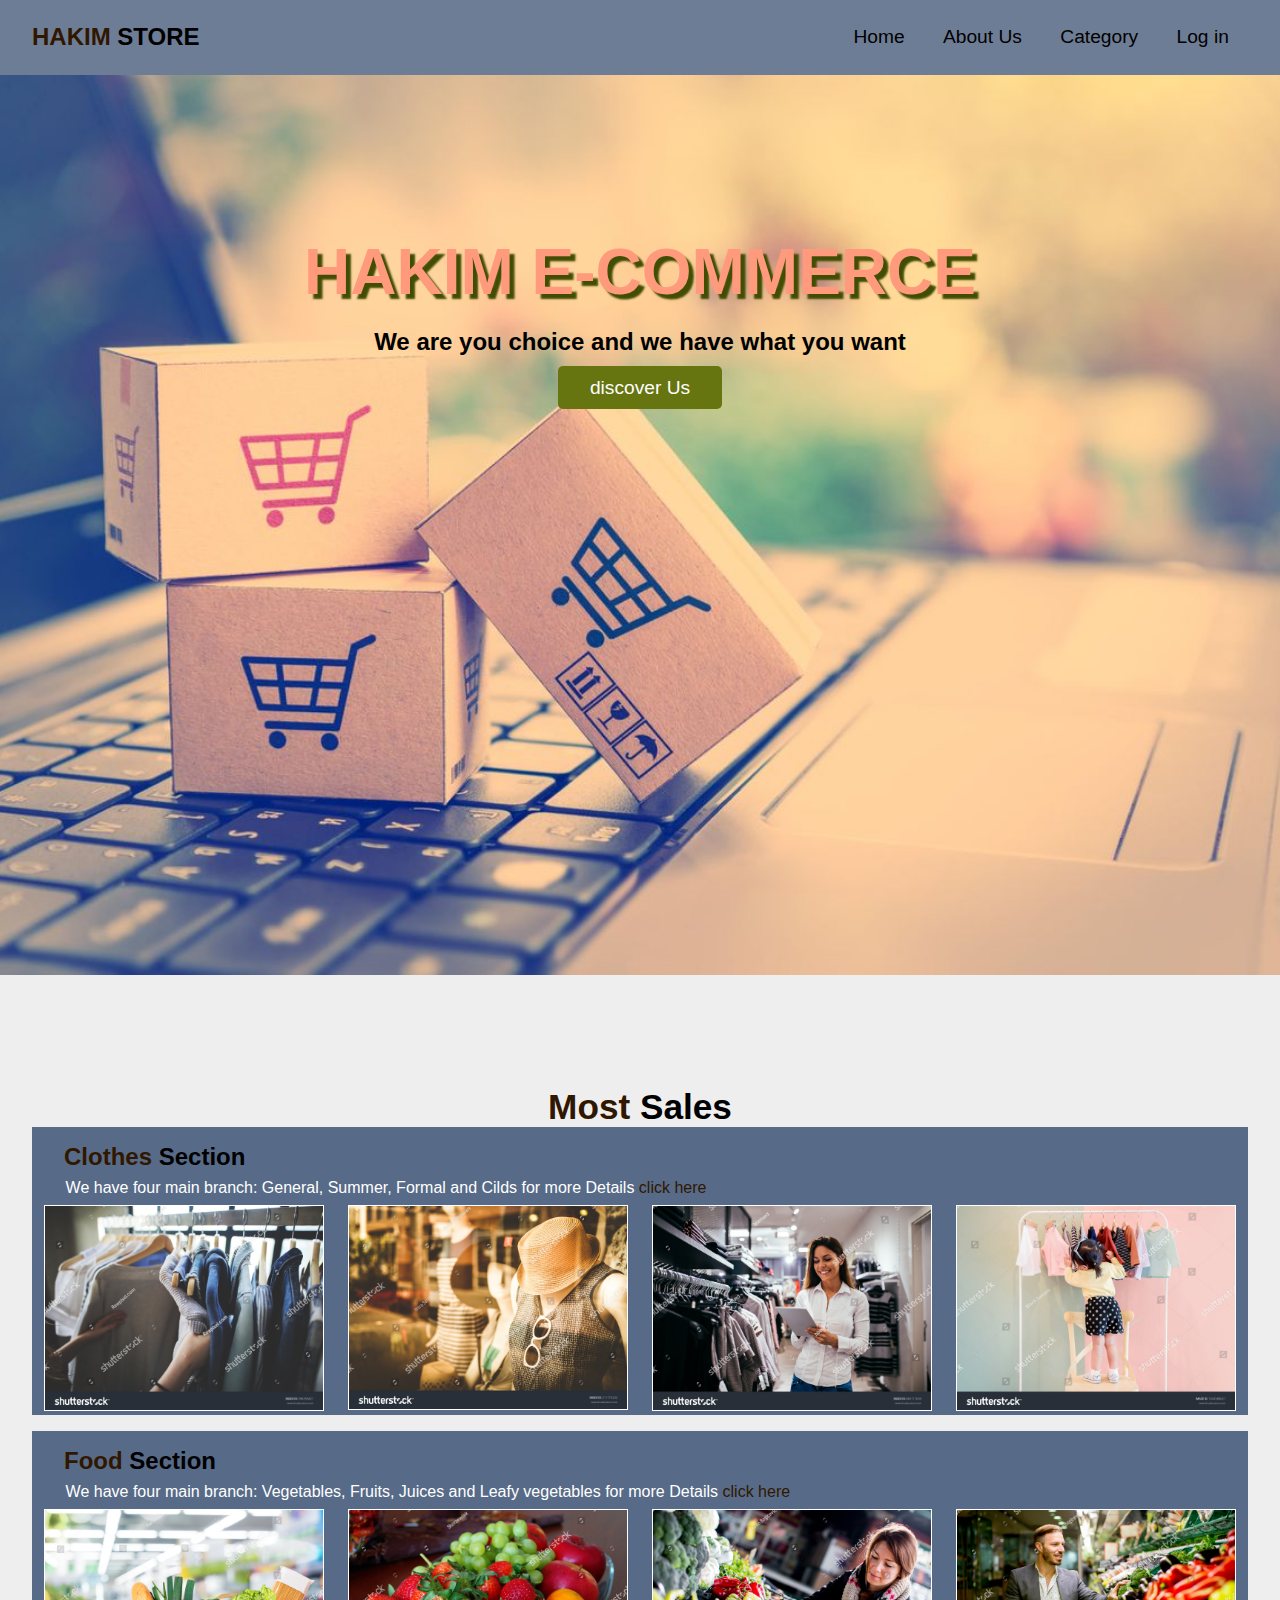
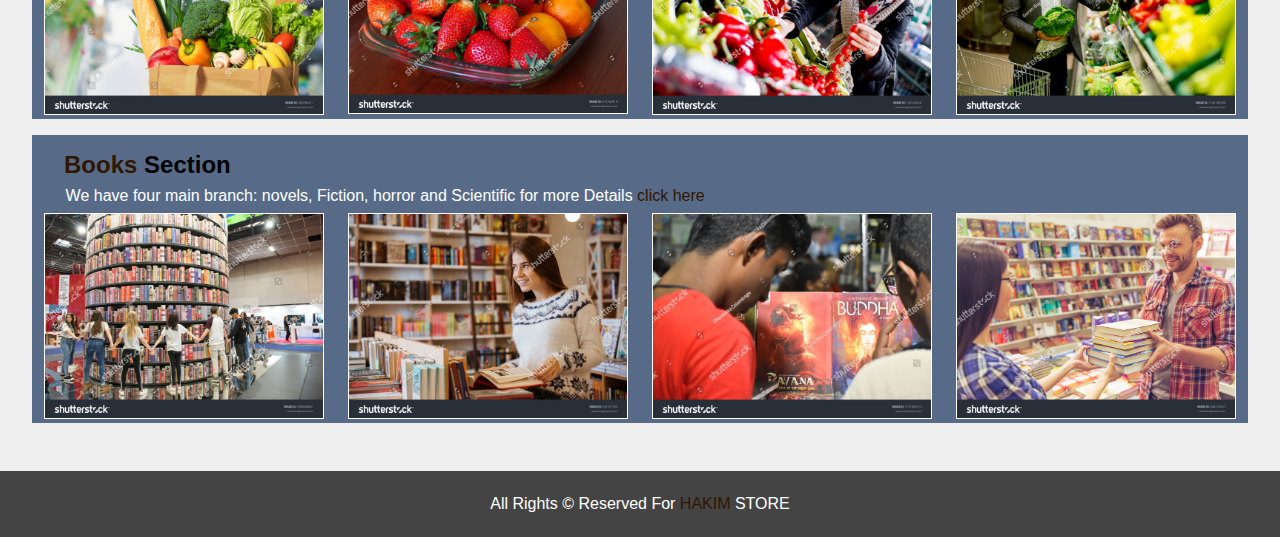
<file: index.html>
<!DOCTYPE html>
<html lang="en">
<head>
    <meta charset="UTF-8">
    <meta http-equiv="X-UA-Compatible" content="IE=edge">
    <meta name="viewport" content="width=device-width, initial-scale=1.0">
    <title>MY WEBSITE</title>
    <link rel="stylesheet" href="css/style.css">
</head>
<body>
    <header>
        <nav id="navbar" class="bg-nav-index">
            <h2 class="logo">
                <a href="index.html"><span class="primary-text">HAKIM</span> STORE</a>
            </h2>
            <div class="nav-links">
                <ul>
                    <li><button><a href="index.html" class="bg-nav-index">Home</a></button></li>
                    <li>
                        <div class="follow-list">
                            <button><a href="about.html" class="bg-nav-index">About Us</a></button>
                            <div class="about-follow">
                                <ul>
                                    <li><a href="about.html">Contact Us</a></li>
                                    <li><a href="about.html">Our Brnads</a></li>
                                </ul>
                            </div>
                        </div>
                    </li>
                    <li>
                        <div class="follow-list">
                            <button><a href="category.html" class="bg-nav-index">Category</a></button>
                            <div class="category-follow">
                                <ul>
                                    <li><a href="clothes.html">Clothes</a></li>
                                    <li><a href="food.html">Food</a></li>
                                    <li><a href="books.html">Books</a></li>
                                </ul>
                            </div>
                        </div>
                    </li>
                    <li><button><a href="login.html" class="bg-nav-index">Log in</a></button></li>
                </ul>
            </div>
        </nav>
        <section id="showcase">
            <h1 class="title">HAKIM E-COMMERCE</h1>
            <p>We are you choice and we have what you want</p>
            <a  class="btn" href="index.html">discover Us</a>
        </section>
    </header>

    <!-- Most Popular -->
    <section id="home-content" class="py-3">
        <h2 class="l-header"><span class="primary-text">Most</span> Sales</h2>
        <div class="content">
            <div class="box">
                <h3 class="clothes m-header"><span class="primary-text">Clothes</span> Section</h3>
                <p>We have four main branch: General, Summer, Formal and Cilds for more Details <a href="clothes.html" class="primary-text more">click here</a></p>
                <ul>
                    <li><img src="img/clothes/general.jpg" alt=""></li>
                    <li><img src="img/clothes/summer.jpg" alt=""></li>
                    <li><img src="img/clothes/formal.jpg" alt=""></li>
                    <li><img src="img/clothes/childs.jpg" alt=""></li>
                </ul>
            </div>
            <div class="box">
                <h3 class="clothes m-header"><span class="primary-text">Food</span> Section</h3>
                <p>We have four main branch: Vegetables, Fruits, Juices and Leafy vegetables for more Details <a href="food.html" class="primary-text more">click here</a></p>
                <ul>
                    <li><img src="img/food/awraq.jpg" alt=""></li>
                    <li><img src="img/food/friut.jpg" alt=""></li>
                    <li><img src="img/food/vegitabels.jpg" alt=""></li>
                    <li><img src="img/food/market.jpg" alt=""></li>
                </ul>
            </div>
            <div class="box">
                <h3 class="clothes m-header"><span class="primary-text">Books</span> Section</h3>
                <p>We have four main branch: novels, Fiction, horror and Scientific for more Details <a href="books.html" class="primary-text more">click here</a></p>
                <ul>
                    <li><img src="img/books/bookshop.jpg" alt=""></li>
                    <li><img src="img/books/girls.jpg" alt=""></li>
                    <li><img src="img/books/novels.jpg" alt=""></li>
                    <li><img src="img/books/girlandboy.jpg" alt=""></li>
                </ul>
            </div>
        </div>
    </section>

    <!-- Footer -->
    <footer id="footer">
        <p>All Rights &copy; Reserved For <span class="primary-text">HAKIM</span> STORE</p>
    </footer>
</body>
</html>
</file>
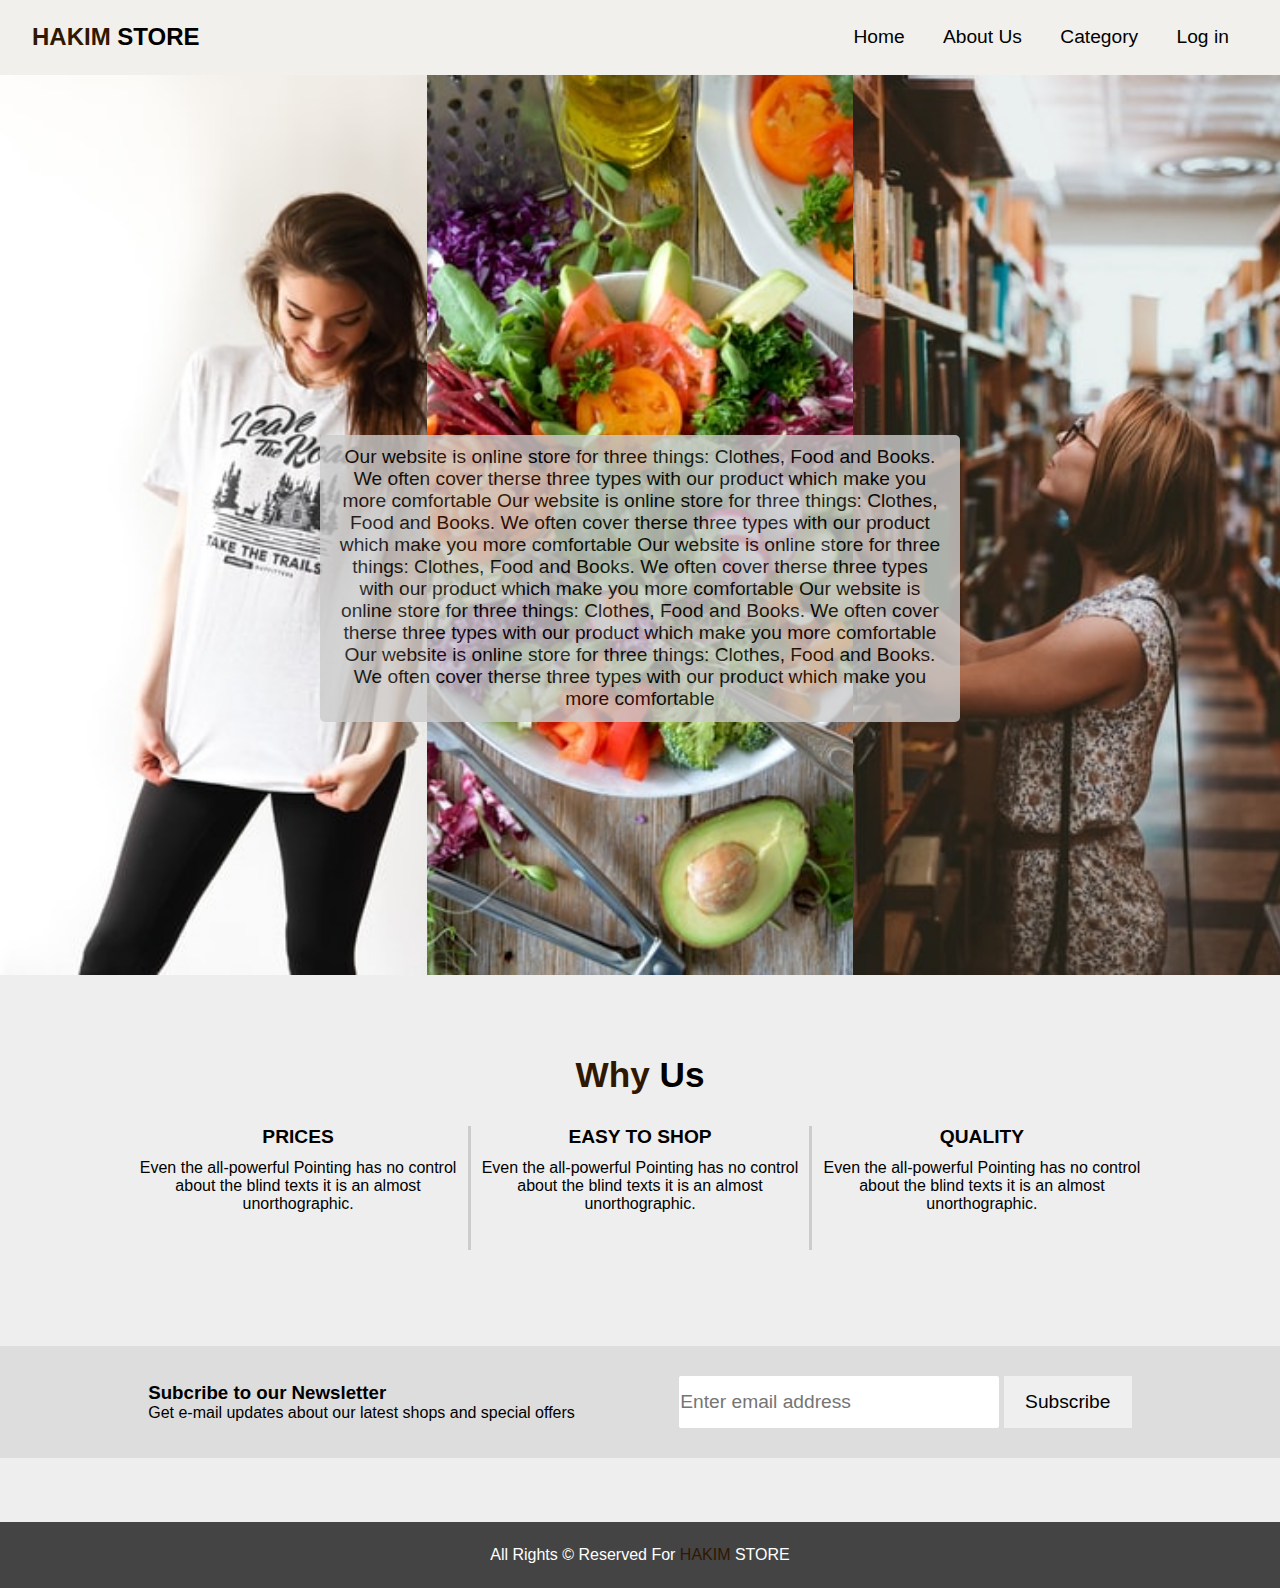
<file: about.html>
<!DOCTYPE html>
<html lang="en">
<head>
    <meta charset="UTF-8">
    <meta http-equiv="X-UA-Compatible" content="IE=edge">
    <meta name="viewport" content="width=device-width, initial-scale=1.0">
    <title>MY WEBSITE</title>
    <link rel="stylesheet" href="https://use.fontawesome.com/releases/v5.6.1/css/all.css" integrity="sha384-gfdkjb5BdAXd+lj+gudLWI+BXq4IuLW5IT+brZEZsLFm++aCMlF1V92rMkPaX4PP" crossorigin="anonymous">
    <link rel="stylesheet" href="css/style.css">
</head>
<body>
    <header>
        <nav id="navbar" class="bg-nav-about">
            <h2 class="logo">
                <a href="index.html"><span class="primary-text">HAKIM</span> STORE</a>
            </h2>
            <div class="nav-links">
                <ul>
                    <li><button><a href="index.html" class="bg-nav-about">Home</a></button></li>
                    <li>
                        <div class="follow-list">
                            <button><a href="about.html" class="bg-nav-about">About Us</a></button>
                            <div class="about-follow">
                                <ul>
                                    <li><a href="about.html">Contact Us</a></li>
                                    <li><a href="about.html">Our Brnads</a></li>
                                </ul>
                            </div>
                        </div>
                    </li>
                    <li>
                        <div class="follow-list">
                            <button><a href="category.html" class="bg-nav-about">Category</a></button>
                            <div class="category-follow">
                                <ul>
                                    <li><a href="clothes.html">Clothes</a></li>
                                    <li><a href="food.html">Food</a></li>
                                    <li><a href="books.html">Books</a></li>
                                </ul>
                            </div>
                        </div>
                    </li>
                    <li><button><a href="login.html" class="bg-nav-about">Log in</a></button></li>
                </ul>
            </div>
        </nav>
        <section id="about-showcase">
            <div class="bg-imgs">
                <div class="about-img1"></div>
                <div class="about-img2"></div>
                <div class="about-img3"></div>
            </div>
            <div class="about-content">
                <p>Our website is online store for three things: Clothes, Food and Books. We often cover therse three types with our product which make you more comfortable Our website is online store for three things: Clothes, Food and Books. We often cover therse three types with our product which make you more comfortable Our website is online store for three things: Clothes, Food and Books. We often cover therse three types with our product which make you more comfortable Our website is online store for three things: Clothes, Food and Books. We often cover therse three types with our product which make you more comfortable Our website is online store for three things: Clothes, Food and Books. We often cover therse three types with our product which make you more comfortable</p>
            </div>
        </section>
    </header>

    <!-- Destingushes -->
    <section id="features">
        <h2 class="l-header"><span class="primary-text">Why</span> Us</h2>
        <div class="feature">
            <div>
                <h2 class="feature-header">PRICES</h2>
                <p>Even the all-powerful Pointing has no control about the blind texts it is an almost unorthographic.</p>
            </div>
            <div class="box1">
                <h2 class="feature-header">EASY TO SHOP</h2>
                <p>Even the all-powerful Pointing has no control about the blind texts it is an almost unorthographic.</p>
            </div>
            <div class="box1">
                <h2 class="feature-header">QUALITY</h2>
                <p>Even the all-powerful Pointing has no control about the blind texts it is an almost unorthographic.</p>
            </div>
        </div>
    </section>

    <section id="subscribe">
        <div class="content">
            <h3>Subcribe to our Newsletter</h3>
            <p>Get e-mail updates about our latest shops and special offers</p>
        </div>
        <div class="email">
            <input type="email" placeholder="Enter email address">
            <button type="submit">Subscribe</button>
        </div>
    </section>

    <!-- Footer -->
    <footer id="footer">
        <p>All Rights &copy; Reserved For <span class="primary-text">HAKIM</span> STORE</p>
    </footer>
</body>
</html>
</file>
<file: css/style.css>
* {
  padding: 0;
  margin: 0;
  box-sizing: border-box;
}

body {
  font-family: "Segoe UI", Tahoma, Geneva, Verdana, sans-serif;
  background-color: #eee;
}

a {
  color: #000;
  text-decoration: none;
}

section {
  margin-top: 5rem;
}

ul {
  list-style: none;
}

/* Utiltity class */
.btn {
  padding: 0.7rem 2rem;
  font-size: 1.2rem;
  background-color: rgb(102, 117, 15);
  border: 0;
  border-radius: 5px;
  color: #fff;
  cursor: pointer;
}

.btn:hover {
  background: #ff9a7c;
  color: #000;
  box-shadow: 3px 2px 2px rgb(208 55 55);
}

.primary-text {
  color: #301700;
}

.l-header {
  font-size: 2.2rem;
  text-align: center;
}

.m-header {
  font-size: 1.5rem;
}

.more:hover {
  text-decoration: underline;
}

.bg-nav-index {
  background-color: #6e7d96;
}

.bg-nav-about {
  background-color: #f1f0ec;
}

.py-1 {
  padding: 1rem 0;
}
.py-2 {
  padding: 2rem 0;
}
.py-3 {
  padding: 3rem 0;
}

/* start */
/* index page */
/* index page */

/* Navbar */
#navbar {
  display: flex;
  justify-content: space-between;
  align-items: center;
  padding: 0 2rem;
  position: fixed;
  top: 0;
  right: 0;
  left: 0;
  z-index: 1000;
}

#navbar .nav-links ul {
  list-style: none;
  display: flex;
}

#navbar .nav-links button {
  padding: 1.65rem 0;
  border: none;
  font-size: 1.2rem;
}

#navbar .nav-links button a {
  padding: 1.7rem 1.2rem;
}

#navbar .nav-links .about-follow a:hover,
#navbar .nav-links .category-follow a:hover {
  color: #4e1b0b;
  font-weight: 600;
}

#navbar .nav-links a:hover {
  color: #6b1e07;
}

#navbar .nav-links ul li .follow-list .about-follow {
  display: none;
  padding: 0.5rem;
}

#navbar .nav-links ul li .follow-list:hover .about-follow {
  background-color: rgb(218, 208, 208);
  display: block;
  position: absolute;
  top: 3.8rem;
  width: 8rem;
  height: 6rem;
  border-radius: 5px;
  font-size: 1.1em;
  opacity: 0.8;
}

#navbar .nav-links ul li .follow-list .about-follow ul {
  display: flex;
  flex-direction: column;
  padding-top: 0.5rem;
  text-align: center;
}

#navbar .nav-links ul li .follow-list .about-follow ul li {
  padding-bottom: 0.7rem;
}

#navbar .nav-links ul li .follow-list .category-follow {
  display: none;
  padding: 0.5rem;
}

#navbar .nav-links ul li .follow-list:hover .category-follow {
  background-color: rgb(218, 208, 208);
  display: block;
  position: absolute;
  top: 3.8rem;
  width: 8rem;
  height: 8rem;
  border-radius: 5px;
  font-size: 1.2em;
  opacity: 0.8;
}

#navbar .nav-links ul li .follow-list .category-follow ul {
  display: flex;
  flex-direction: column;
  padding-top: 0.5rem;
  text-align: center;
}

#navbar .nav-links ul li .follow-list .category-follow ul li {
  padding-bottom: 0.7rem;
}

/* showcase */
#showcase {
  background: url(../img/showcase2.jpg) no-repeat center center/cover;
  width: 100%;
  height: 100vh;
  margin-top: 4.7rem;
  text-align: center;
  padding-top: 10rem;
}

#showcase .title {
  font-size: 4rem;
  color: #ff9a7c;
  padding-bottom: 1.2rem;
  text-shadow: 5px 5px 2px rgb(66, 77, 4);
}

#showcase p {
  font-size: 1.5rem;
  font-weight: bold;
  margin-bottom: 1.3rem;
}

/* Most sails */
#home-content {
  width: 100%;
  height: 100%;
  padding: 2rem;
}

#home-content .content .box {
  width: 100%;
  height: 100%;
  background-color: #576b88;
  margin-bottom: 1rem;
}

#home-content .content .box h3 {
  padding: 1rem 0 0 2rem;
}

#home-content .content .box p {
  padding: 0.5rem 0 0.5rem 2.1rem;
  color: #fff;
  font-size: 1.2;
}

#home-content .content .box ul {
  display: flex;
  justify-content: space-around;
}

#home-content .content .box ul li {
  padding: 0 1%;
}

#home-content .content .box ul li img {
  width: 100%;
  /* padding: 0 2%; */
  border: 1px solid #fff;
}

/* End */
/* index page */
/* index page */

/* Start */
/* Contact page */
/* Contact page */

/* showcase */
#about-showcase {
  height: 100vh;
  margin-top: 4.7rem;
  position: relative;
}

#about-showcase .bg-imgs {
  display: flex;
  height: 100%;
}

#about-showcase .bg-imgs .about-img1 {
  width: 33.33%;
  background: url(../img/clothes/about-showcase.jpg) no-repeat center
    center/cover;
}

#about-showcase .bg-imgs .about-img2 {
  width: 33.33%;
  background: url(../img/food/about-showcase.jpg) no-repeat center center/cover;
}

#about-showcase .bg-imgs .about-img3 {
  width: 33.33%;
  background: url(../img/books/lady.jpg) no-repeat center center/cover;
}

#about-showcase .about-content {
  background: #ccc;
  z-index: 1;
  padding: 0.7rem 1.2rem;
  text-align: center;
  border-radius: 5px;
  opacity: 0.8;
  font-size: 1.2rem;
  position: absolute;
  top: 40%;
  left: 25%;
  right: 25%;
}

#about-showcase .about-content p {
  justify-self: center;
}

/* Destingushes */
#features {
  margin-bottom: 4rem;
  padding: 0 6rem;
  text-align: center;
}

#features .feature {
  display: flex;
  justify-content: space-between;
  text-align: center;
  /* border: 1px solid #000; */
  padding: 1.2rem 2% 0 2%;
  /* background-color: #ddd; */
  margin: 0.7rem 1% 0 1%;
  height: 9rem;
}

#features .feature .feature-header {
  font-size: 1.2rem;
  padding-bottom: 0.7rem;
}

#features .feature .box1 {
  border-left: 3px solid #ccc;
}

/* subscribe */
#subscribe {
  display: flex;
  padding: 0 6rem;
  margin: 6rem 0 4rem 0;
  background-color: #ddd;
  height: 7rem;
  align-items: center;
  justify-content: space-around;
}

#subscribe .email input {
  width: 20rem;
  border: 1px solid transparent;
  font-size: 1.2rem;
  font-weight: 300;
  height: 3.25rem;
  border-radius: 2px;
}

#subscribe .email button {
  width: 8rem;
  height: 3.25rem;
  border: 1px solid transparent;
  font-weight: 300;
  font-size: 1.2rem;
}

/* End */
/* Contact page */
/* Contact page */

/* footer */
#footer {
  width: 100%;
  background: #444;
  padding: 1.5rem 0;
  text-align: center;
  color: #fff;
}
</file>
